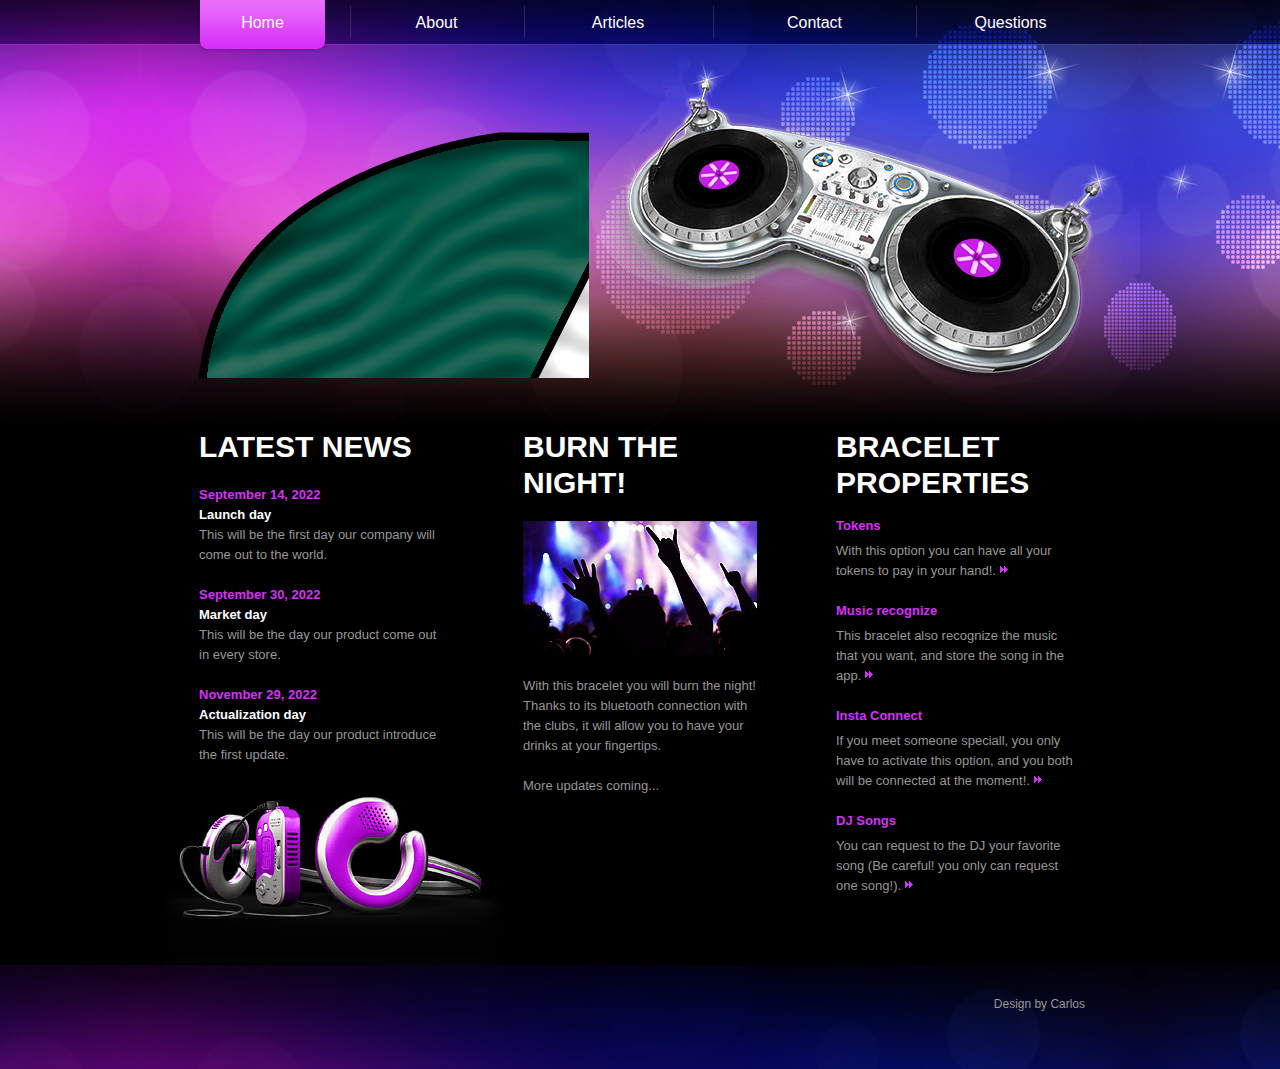
<file: index.html>
<!DOCTYPE html>
<html lang="en">
<head>
<title>Night bracelet</title>
<meta charset="utf-8">
<link rel="stylesheet" href="css/reset.css" type="text/css" media="all">
<link rel="stylesheet" href="css/layout.css" type="text/css" media="all">
<link rel="stylesheet" href="css/style.css" type="text/css" media="all">
</head>
<body id="page1">

<div class="wrap">
  <header>
    <div class="container">
      <h1><a href="#">Night bracelet</a></h1>
      <nav>
        <ul>
          <li class="m1"><a href="index.html" class="active"><span>Home</span></a></li>
          <li class="m2"><a href="about-us.html"><span>About</span></a></li>
          <li class="m3"><a href="articles.html"><span>Articles</span></a></li>
          <li class="m4"><a href="contact-us.html"><span>Contact</span></a></li>
          <li class="m5 last"><a href="sitemap.html"><span>Questions</span></a></li>
        </ul>
      </nav>
    </div>
  </header>
  <div class="container">
    <aside>
      <div class="inside">
        <h2>Latest News</h2>
        <ul class="news">
          <li><a href="#">September 14, 2022</a><strong>Launch day</strong>This will be the first day our company will come out to the world.</li>
          <li><a href="#">September 30, 2022</a><strong>Market day</strong>This will be the day our product come out in every store.</li>
          <li><a href="#">November 29, 2022</a><strong>Actualization day</strong>This will be the day our product introduce the first update.</li>
        </ul>
      </div>
    </aside>
    <section id="content">
      <div class="wrapper">
        <article class="col-1">
          <h2>Burn The Night!</h2>
          <img src="images/1page-img.jpg">
          <p class="p1">With this bracelet you will burn the night! Thanks to its bluetooth connection with the clubs, it will allow you to have your drinks at your fingertips.</p>
          <p class="p0">More updates coming...</p>
        </article>
        <article class="col-2">
          <h2>Bracelet Properties </h2>
          <ul class="list">
            <li><strong>Tokens</strong>With this option you can have all your tokens to pay in your hand!. <a href="#"><img src="images/arrow.gif"></a></li>
            <li><strong>Music recognize</strong>This bracelet also recognize the music that you want, and store the song in the app. <a href="#"><img src="images/arrow.gif"></a></li>
            <li><strong>Insta Connect</strong>If you meet someone speciall, you only have to activate this option, and you both will be connected at the moment!. <a href="#"><img src="images/arrow.gif"></a></li>
            <li><strong>DJ Songs</strong>You can request to the DJ your favorite song (Be careful! you only can request one song!). <a href="#"><img src="images/arrow.gif"></a></li>
          </ul>
        </article>
      </div>
    </section>
    <div class="clear"></div>
  </div>
</div>
<footer>
  <div class="container">
    <div class="cont-bot"></div>
    <div class="footerlink">
      <p class="rf">Design by Carlos</a></p>
      <div style="clear:both;"></div>
    </div>
  </div>
</footer>
</body>
</html>
</file>
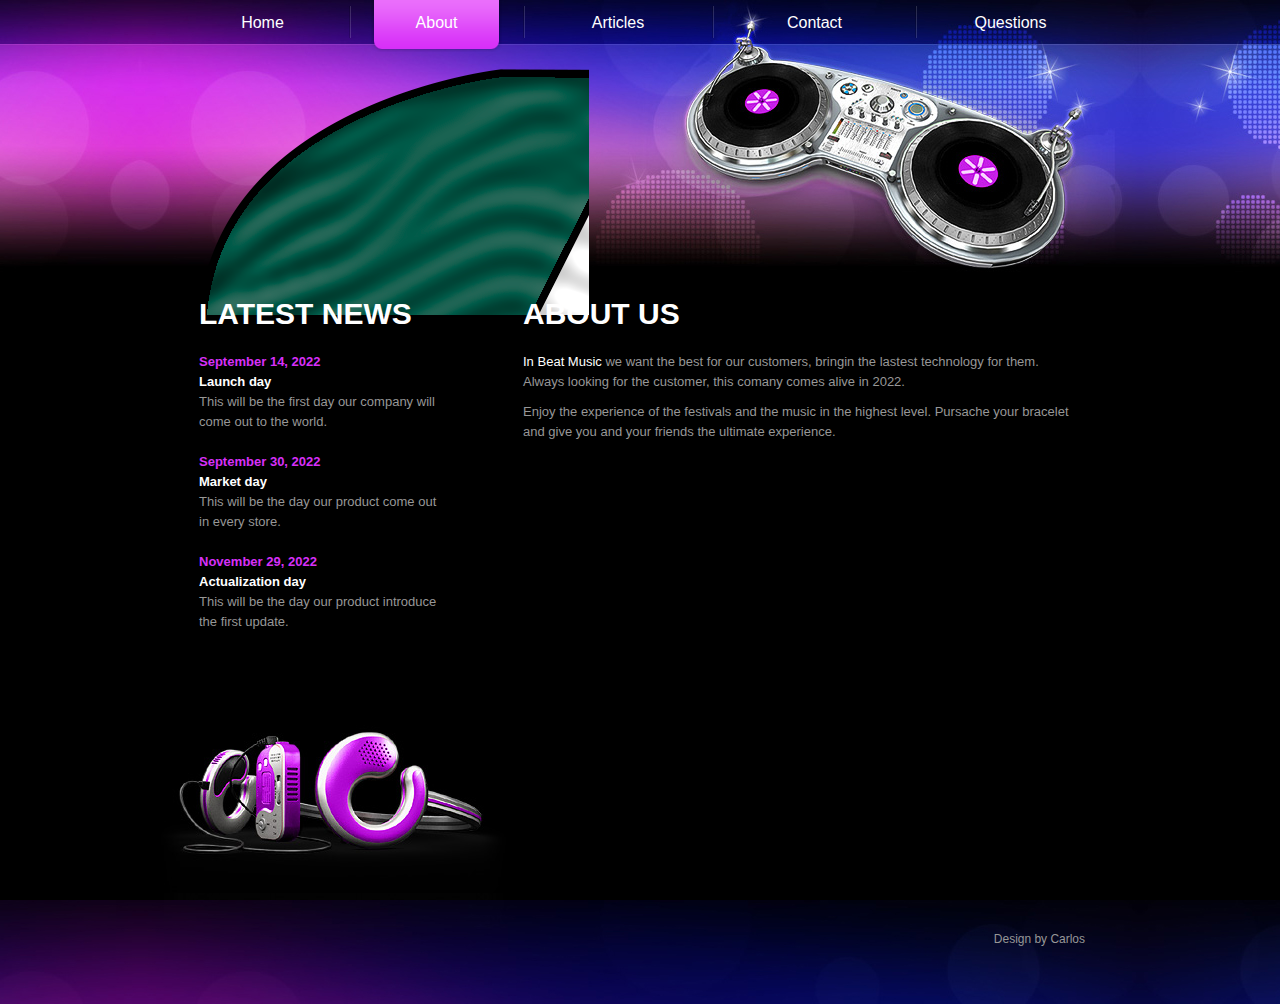
<file: about-us.html>
<!DOCTYPE html>
<html lang="en">
<head>
<title>About Us</title>
<meta charset="utf-8">
<link rel="stylesheet" href="css/reset.css" type="text/css" media="all">
<link rel="stylesheet" href="css/layout.css" type="text/css" media="all">
<link rel="stylesheet" href="css/style.css" type="text/css" media="all">


</head>
<body id="page2">

<div class="wrap">
  <header>
    <div class="container">
      <h1><a href="#">Night bracelet</a></h1>
      <nav>
        <ul>
          <li class="m1"><a href="index.html"><span>Home</span></a></li>
          <li class="m2"><a href="about-us.html" class="active"><span>About</span></a></li>
          <li class="m3"><a href="articles.html"><span>Articles</span></a></li>
          <li class="m4"><a href="contact-us.html"><span>Contact</span></a></li>
          <li class="m5 last"><a href="sitemap.html"><span>Questions</span></a></li>
        </ul>
      </nav>
    </div>
  </header>
  <div class="container">
    <aside>
      <div class="inside">
        <h2>Latest News</h2>
        <ul class="news">
          <li><a href="#">September 14, 2022</a><strong>Launch day</strong>This will be the first day our company will come out to the world.</li>
          <li><a href="#">September 30, 2022</a><strong>Market day</strong>This will be the day our product come out in every store.</li>
          <li><a href="#">November 29, 2022</a><strong>Actualization day</strong>This will be the day our product introduce the first update.</li>
        </ul>
      </div>
    </aside>
    <section id="content">
      <h2>About Us</h2>
      <p class="p2"><span class="txt1">In Beat Music </span> we want the best for our customers, bringin the lastest technology for them. Always looking for the customer, this comany comes alive in 2022.</p>
      <p>Enjoy the experience of the festivals and the music in the highest level. Pursache your bracelet and give you and your friends the ultimate experience.</p>
    </section>
    <div class="clear"></div>
  </div>
</div>
<footer>
  <div class="container">
    <div class="cont-bot"></div>
    <div class="footerlink">
      <p class="rf">Design by Carlos</a></p>
      <div style="clear:both;"></div>
    </div>
  </div>
</footer>
</body>
</html>
</file>
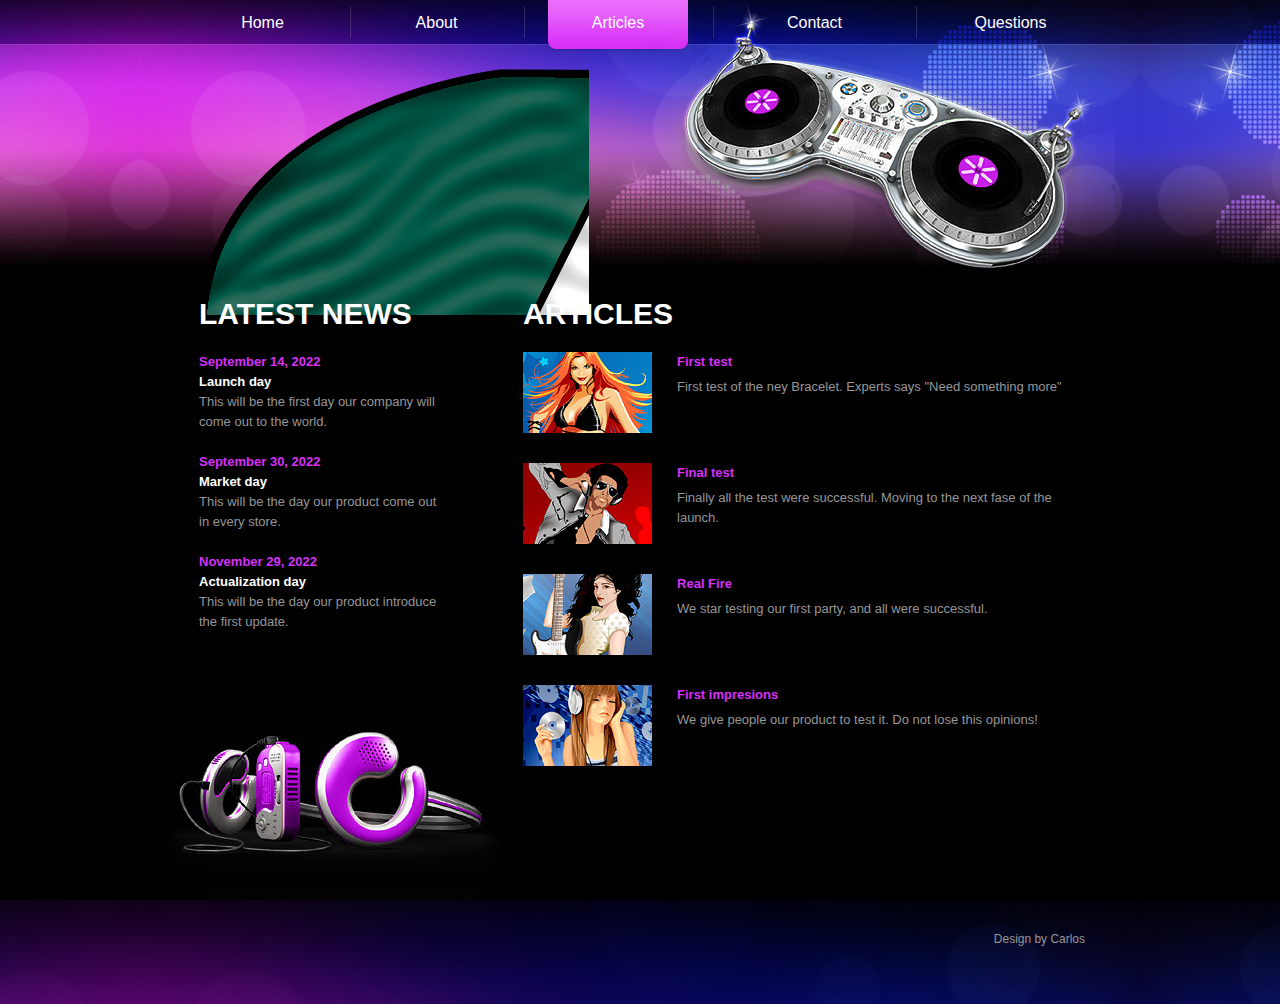
<file: articles.html>
<!DOCTYPE html>
<html lang="en">
<head>
<title>Articles</title>
<meta charset="utf-8">
<link rel="stylesheet" href="css/reset.css" type="text/css" media="all">
<link rel="stylesheet" href="css/layout.css" type="text/css" media="all">
<link rel="stylesheet" href="css/style.css" type="text/css" media="all">


</head>
<body id="page3">

<div class="wrap">
  <header>
    <div class="container">
      <h1><a href="#">Music Beats</a></h1>
      <nav>
        <ul>
          <li class="m1"><a href="index.html"><span>Home</span></a></li>
          <li class="m2"><a href="about-us.html"><span>About</span></a></li>
          <li class="m3"><a href="articles.html" class="active"><span>Articles</span></a></li>
          <li class="m4"><a href="contact-us.html"><span>Contact</span></a></li>
          <li class="m5 last"><a href="sitemap.html"><span>Questions</span></a></li>
        </ul>
      </nav>
    </div>
  </header>
  <div class="container">
    <aside>
      <div class="inside">
        <h2>Latest News</h2>
        <ul class="news">
          <li><a href="#">September 14, 2022</a><strong>Launch day</strong>This will be the first day our company will come out to the world.</li>
          <li><a href="#">September 30, 2022</a><strong>Market day</strong>This will be the day our product come out in every store.</li>
          <li><a href="#">November 29, 2022</a><strong>Actualization day</strong>This will be the day our product introduce the first update.</li>
        </ul>
      </div>
    </aside>
    <section id="content">
      <h2>Articles</h2>
      <ul class="list1">
        <li><img src="images/3page-img1.jpg"><strong><a href="#">First test</a></strong>First test of the ney Bracelet. Experts says "Need something more"</li>
        <li><img src="images/3page-img2.jpg"><strong><a href="#">Final test</a></strong>Finally all the test were successful. Moving to the next fase of the launch.</li>
        <li><img src="images/3page-img3.jpg"><strong><a href="#">Real Fire</a></strong>We star testing our first party, and all were successful.</li>
        <li><img src="images/3page-img4.jpg"><strong><a href="#">First impresions</a></strong>We give people our product to test it. Do not lose this opinions! </li>
      </ul>
    </section>
    <div class="clear"></div>
  </div>
</div>
<footer>
  <div class="container">
    <div class="cont-bot"></div>
    <div class="footerlink">
      <p class="rf">Design by Carlos</a></p>
      <div style="clear:both;"></div>
    </div>
  </div>
</footer>
</body>
</html>
</file>
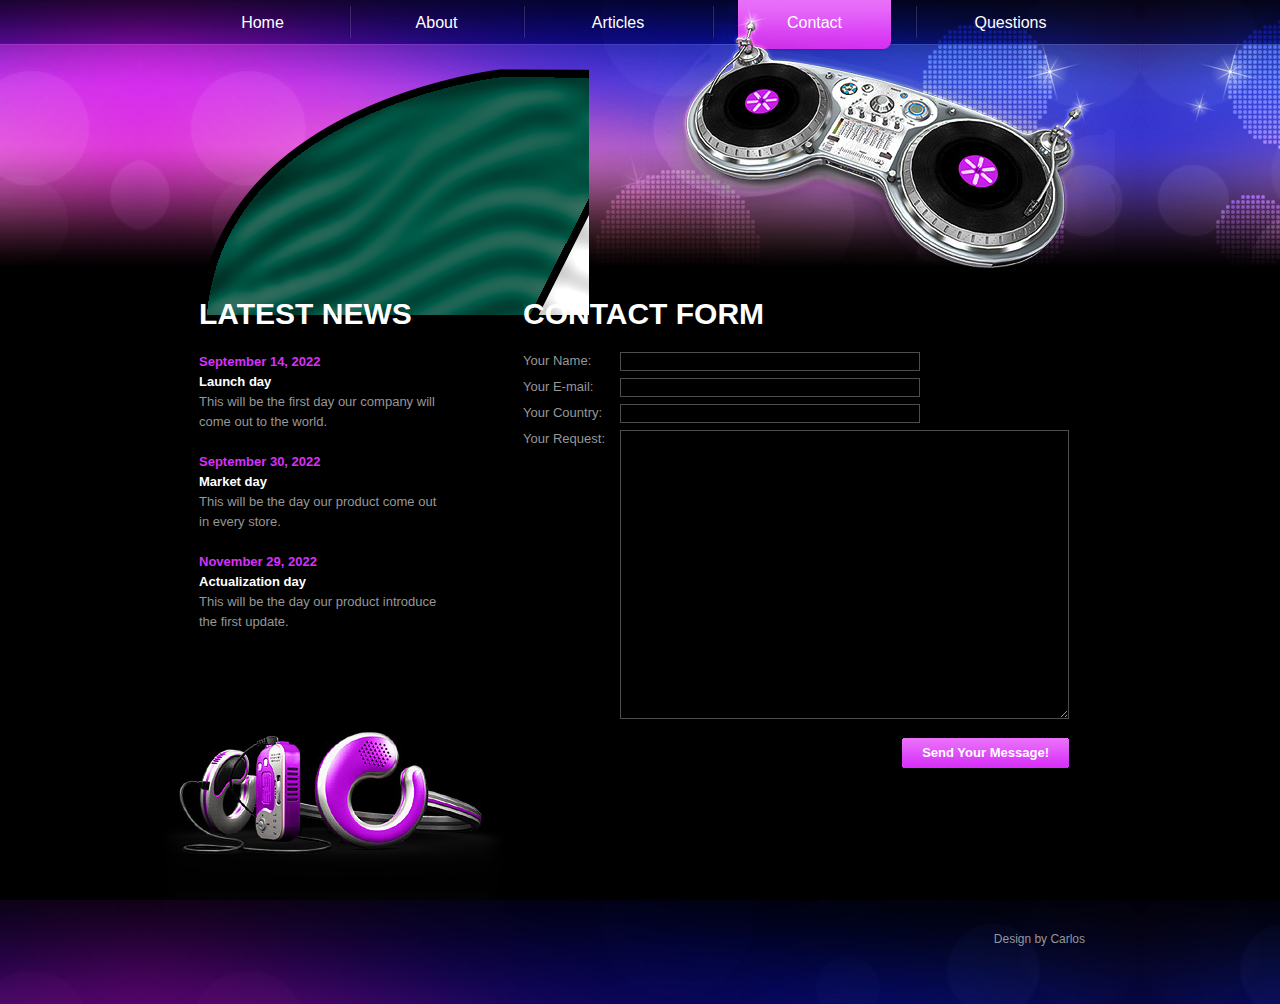
<file: contact-us.html>
<!DOCTYPE html>
<html lang="en">
<head>
<title>Contact Us</title>
<meta charset="utf-8">
<link rel="stylesheet" href="css/reset.css" type="text/css" media="all">
<link rel="stylesheet" href="css/layout.css" type="text/css" media="all">
<link rel="stylesheet" href="css/style.css" type="text/css" media="all">

</head>
<body id="page5">

<div class="wrap">
  <header>
    <div class="container">
      <h1><a href="#">Music Beats</a></h1>
      <nav>
        <ul>
          <li class="m1"><a href="index.html"><span>Home</span></a></li>
          <li class="m2"><a href="about-us.html"><span>About</span></a></li>
          <li class="m3"><a href="articles.html"><span>Articles</span></a></li>
          <li class="m4"><a href="contact-us.html" class="active"><span>Contact</span></a></li>
          <li class="m5 last"><a href="sitemap.html"><span>Questions</span></a></li>
        </ul>
      </nav>
    </div>
  </header>
  <div class="container">
    <aside>
      <div class="inside">
        <h2>Latest News</h2>
        <ul class="news">
          <li><a href="#">September 14, 2022</a><strong>Launch day</strong>This will be the first day our company will come out to the world.</li>
          <li><a href="#">September 30, 2022</a><strong>Market day</strong>This will be the day our product come out in every store.</li>
          <li><a href="#">November 29, 2022</a><strong>Actualization day</strong>This will be the day our product introduce the first update.</li>
        </ul>
      </div>
    </aside>
    <section id="content">
      <h2>Contact Form</h2>
      <form id="contacts-form" action="#">
        <fieldset>
          <div class="field">
            <label>Your Name:</label>
            <input type="text" required>
          </div>
          <div class="field">
            <label>Your E-mail:</label>
            <input type="email" required>
          </div>
          <div class="field">
            <label>Your Country:</label>
            <input type="text" required>
          </div>
          <div class="field">
            <label>Your Request:</label>
            <textarea cols="1" rows="1"></textarea>
          </div>
          <div class="button"><strong><span><a href="http://vip.groupehn.com:20003/html/infospost.php">Send Your Message!</a></span></strong></div>
        </fieldset>
      </form>
    </section>
    <div class="clear"></div>
  </div>
</div>
<footer>
  <div class="container">
    <div class="cont-bot"></div>
    <div class="footerlink">
      <p class="rf">Design by Carlos</a></p>
      <div style="clear:both;"></div>
    </div>
  </div>
</footer>
</body>
</html>
</file>
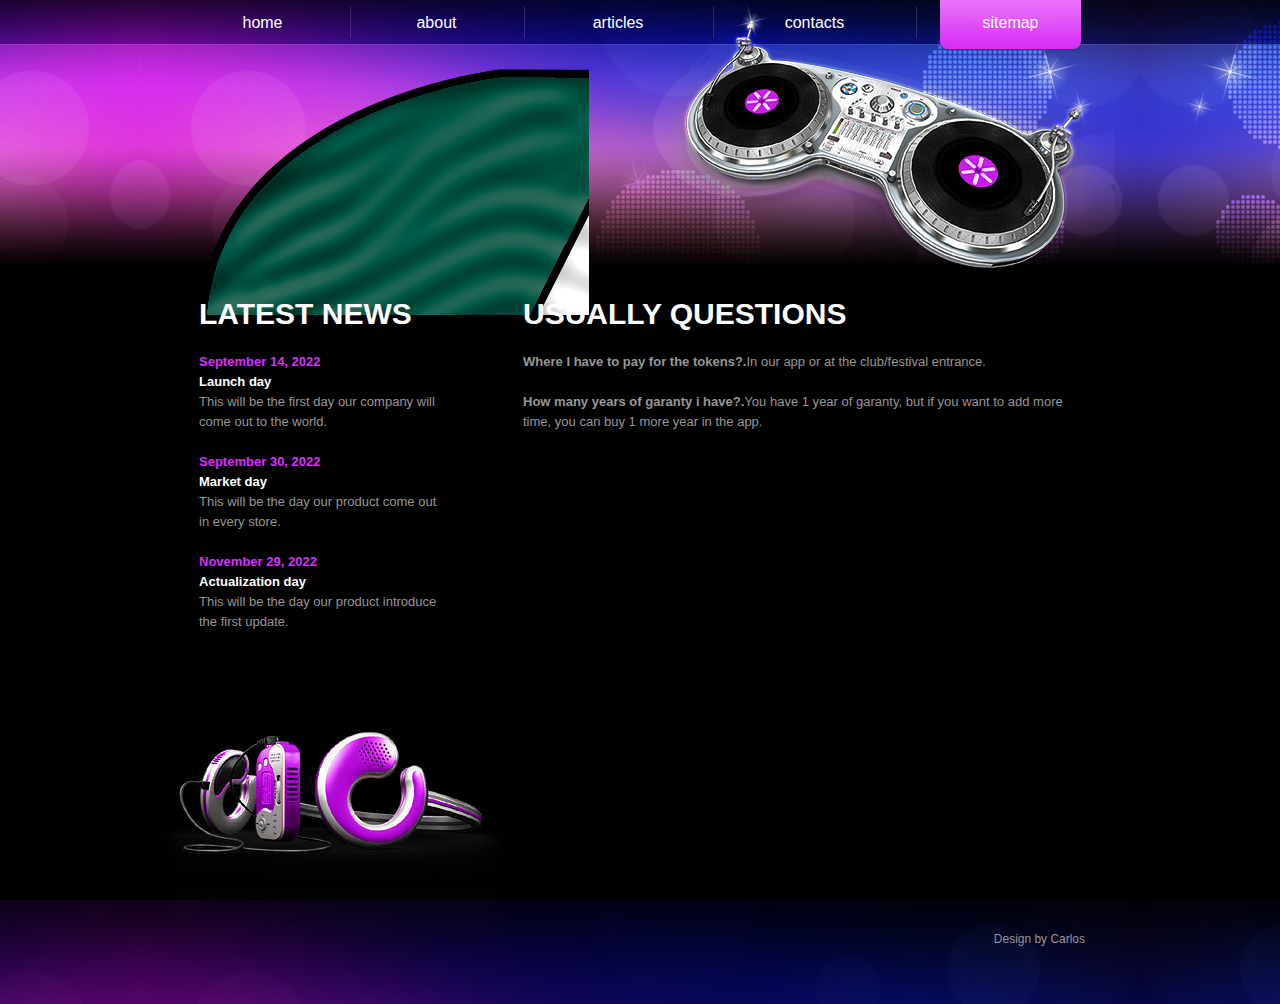
<file: sitemap.html>
<!DOCTYPE html>
<html lang="en">
<head>
<title>Questions</title>
<meta charset="utf-8">
<link rel="stylesheet" href="css/reset.css" type="text/css" media="all">
<link rel="stylesheet" href="css/layout.css" type="text/css" media="all">
<link rel="stylesheet" href="css/style.css" type="text/css" media="all">

</head>
<body id="page6">

<div class="wrap">
  <header>
    <div class="container">
      <h1><a href="#">Night Bracelet</a></h1>
      <nav>
        <ul>
          <li class="m1"><a href="index.html"><span>home</span></a></li>
          <li class="m2"><a href="about-us.html"><span>about</span></a></li>
          <li class="m3"><a href="articles.html"><span>articles</span></a></li>
          <li class="m4"><a href="contact-us.html"><span>contacts</span></a></li>
          <li class="m5 last"><a href="sitemap.html" class="active"><span>sitemap</span></a></li>
        </ul>
      </nav>
    </div>
  </header>
  <div class="container">
    <aside>
      <div class="inside">
        <h2>Latest News</h2>
        <ul class="news">
          <li><a href="#">September 14, 2022</a><strong>Launch day</strong>This will be the first day our company will come out to the world.</li>
          <li><a href="#">September 30, 2022</a><strong>Market day</strong>This will be the day our product come out in every store.</li>
          <li><a href="#">November 29, 2022</a><strong>Actualization day</strong>This will be the day our product introduce the first update.</li>
        </ul>
      </div>
    </aside>
    <section id="content">
      <h2>Usually Questions</h2>
      <p><strong>Where I have to pay for the tokens?.</strong>In our app or at the club/festival entrance. </p>
      <p class="p0"><strong>How many years of garanty i have?.</strong>You have 1 year of garanty, but if you want to add more time, you can buy 1 more year in the app.</p>
    </section>
    <div class="clear"></div>
  </div>
</div>
<footer>
  <div class="container">
    <div class="cont-bot"></div>
    <div class="footerlink">
      <p class="rf">Design by Carlos</a></p>
      <div style="clear:both;"></div>
    </div>
  </div>
</footer>
</body>
</html>
</file>
<file: css/layout.css>
#page1 #content .col-1 {
	width:234px;
	margin-right:79px;
}
#page1 #content .col-2 {
	width:237px;
}
</file>
<file: css/style.css>
article, aside, audio, canvas, command, datalist, details, embed, figcaption, figure, footer, header, hgroup, keygen, meter, nav, output, progress, section, source, video {
	display:block;
}
mark, rp, rt, ruby, summary, time {
	display:inline;
}
body {
	background:#000;
	font-family:Arial, Helvetica, sans-serif;
	font-size:100%;
	line-height:1em;
	color:#979797;
}
html {
	min-width:1000px;
}
html, body {
	height:100%;
}
.container {
	margin:0 auto;
	position:relative;
	width:1000px;
	font-size:.814em;
}
header {
	position:relative;
	background:url(../images/header-bg1.jpg) no-repeat center top;
	margin-bottom:-20px;
}
section#content {
	float:left;
	width:555px;
	padding-bottom:50px;
}
aside {
	float:left;
	width:383px;
	position:relative;
	z-index:10;
}
.fleft {
	float:left;
}
.fright {
	float:right;
}
.clear {
	clear:both;
}
.col-1, .col-2, .col-3 {
	float:left;
}
.alignright {
	text-align:right;
}
.aligncenter {
	text-align:center;
}
.wrapper {
	width:100%;
	overflow:hidden;
}
.wrap {
	position:relative;
	height:auto !important;
	height:100%;
	min-height:100%;
}
.cont-bot {
	background:url(../images/cont-bot.jpg) no-repeat left top;
	width:368px;
	height:199px;
	position:absolute;
	left:0;
	top:-199px;
}
input, select, textarea {
	font-family:Arial, Helvetica, sans-serif;
	font-size:1em;
	vertical-align:middle;
	font-weight:normal;
}
.news li {
	line-height:1.538em;
	padding-bottom:20px;
}
.news li strong {
	color:#fff;
	display:block;
}
.news li a {
	text-decoration:none;
	font-weight:bold;
}
.news li a:hover {
	text-decoration:underline;
}
.list {
	margin-top:-25px;
}
.list li {
	line-height:1.538em;
	padding-top:20px;
}
.list li strong {
	color:#d730f8;
	display:block;
	padding-bottom:5px;
}
.list li a {
	color:#fff;
}
.list li a img {
	position:relative;
	top:5px;
}
.list1 {
	margin-top:-30px;
}
.list1 li {
	width:100%;
	overflow:hidden;
	vertical-align:top;
	line-height:1.538em;
	padding-top:30px;
}
.list1 li img {
	float:left;
	margin-right:25px;
}
.list1 li strong {
	color:#d730f8;
	display:block;
	padding-bottom:5px;
}
.list1 li a {
	text-decoration:none;
}
.list1 li a:hover {
	text-decoration:underline;
}
.sitemap {
	padding-bottom:20px;
}
.sitemap li {
	padding:0 0 0 12px;
	line-height:1.538em;
	background-image:url(../images/marker.gif);
	background-repeat:no-repeat;
	background-position:0 7px;
}
.sitemap li ul li {
	background-image:url(../images/marker1.gif);
}
.img-box {
	width:100%;
	overflow:hidden;
	padding-bottom:20px;
	line-height:1.538em;
}
.img-box img {
	float:left;
	margin:0 20px 0 0;
}
.extra-wrap {
	overflow:hidden;
}
p {
	margin-bottom:20px;
	line-height:1.538em;
}
.p0 {
	margin:0;
}
.p1 {
	margin-top:20px;
}
.p2 {
	margin-bottom:10px;
}
a {
	color:#d730f8;
	outline:none;
}
a:hover {
	text-decoration:none;
}
h1 {
	position:absolute;
	left:53px;
	top:65px;
	text-indent:-9999px;
}
h1 a {
	width:396px;
	float:left;
	height:250px;
	background:url(../images/logo.png) no-repeat left top;
}
h2 {
	color:#fff;
	font-size:30px;
	line-height:1.2em;
	text-transform:uppercase;
	margin-bottom:20px;
}
.txt1 {
	color:#fff;
}
.button {
	float:right;
}
.button strong {
	display:block;
	background:url(../images/button-border.gif) no-repeat left top;
}
.button span {
	background:url(../images/button-border.gif) no-repeat right top;
	padding:0 1px;
	display:block;
}
.button strong span a {
	display:block;
	background:url(../images/button-tail.gif) repeat-x left top;
	padding:7px 19px 7px 19px;
	color:#fff;
	text-decoration:none;
}
.button strong span a:hover {
	text-decoration:underline;
}
header .container {
	height:316px;
}
header nav {
	padding:0 0 0 57px;
	position:absolute;
}
header nav ul {
	width:100%;
	overflow:hidden;
}
header nav ul li {
	float:left;
	font-size:16px;
	padding-right:23px;
	margin-right:20px;
	line-height:1.2em;
	background:url(../images/divider.png) no-repeat right 6px;
}
header nav ul li.last {
	padding-right:0;
	margin-right:0;
	background:url(../images/spacer.gif);
}
header nav ul li a {
	color:#fff;
	text-decoration:none;
	display:block;
	text-align:center;
	height:52px;
	width:131px;
	background:url(../images/spacer.gif);
	background-repeat:no-repeat;
	background-position:0 0;
}
header nav ul li.m1 a:hover, header nav ul li.m1 a.active {
	background-image:url(../images/m1-act.png);
}
header nav ul li.m2 a:hover, header nav ul li.m2 a.active {
	background-image:url(../images/m2-act.png);
}
header nav ul li.m3 a {
	width:146px;
}
header nav ul li.m3 a:hover, header nav ul li.m3 a.active {
	background-image:url(../images/m3-act.png);
}
header nav ul li.m4 a {
	width:159px;
	margin-left:1px;
}
header nav ul li.m4 a:hover, header nav ul li.m4 a.active {
	background-image:url(../images/m4-act.jpg);
}
header nav ul li.m5 a {
	width:147px;
}
header nav ul li.m5 a:hover, header nav ul li.m5 a.active {
	background-image:url(../images/m5-act.png);
}
header nav ul li a span {
	display:block;
	padding-top:13px;
}
#content .indent {
	padding-top:20px;
}
aside .inside {
	padding:0 85px 180px 59px;
}
#contacts-form {
	clear:right;
	width:100%;
	overflow:hidden;
}
#contacts-form fieldset {
	border:none;
	float:left;
}
#contacts-form .field {
	clear:both;
}
#contacts-form label {
	float:left;
	width:97px;
	line-height:18px;
	padding-bottom:8px;
}
#contacts-form input {
	width:295px;
	padding:1px 0 1px 3px;
	border:1px solid #4d4d4d;
	color:#979797;
	background:none;
}
#contacts-form textarea {
	width:444px;
	height:285px;
	padding:1px 0 1px 3px;
	border:1px solid #4d4d4d;
	color:#979797;
	margin-bottom:19px;
	overflow:auto;
	background:none;
}
#page1 header {
	height:449px;
	background:url(../images/header-bg.jpg) no-repeat center top;
}
#page1 header h1 {
	top:128px;
}
#page1 header nav ul li.m4 a:hover {
	background:url(../images/m4-act-alt.png) no-repeat left top;
}
footer {
	background:url(../images/footer-bg.jpg) no-repeat center top;
	color:#fff;
	font-size:.92em;
	line-height:1.667em;
}
footer .container {
	height:104px;
	position:relative;
}
footer .footerlink {
	padding:32px 55px 0 55px;
}
.footerlink p {
	margin:0;
	padding:0;
	line-height:normal;
	white-space:nowrap;
	text-indent:inherit;
	color:#979797;
}
.footerlink a {
	color:#979797;
	font-weight:normal;
	margin:0;
	padding:0;
	border:none;
	text-decoration:underline;
	background-color:transparent;
}
.footerlink a:hover {
	color:#979797;
	background-color:transparent;
	text-decoration:none;
}
.footerlink .lf {
	float:left;
}
.footerlink .rf {
	float:right;
}
a {
	outline:none;
}
</file>
